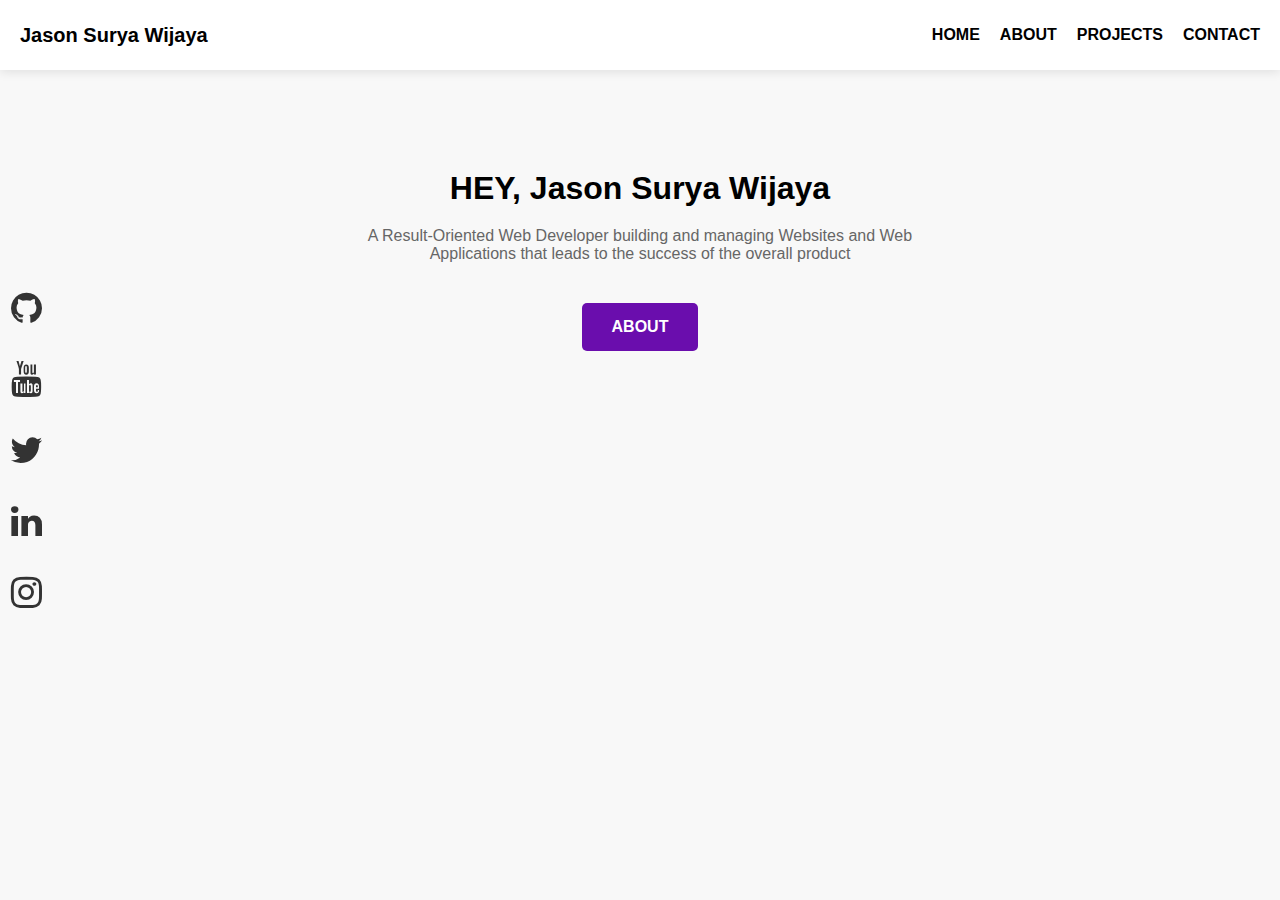
<file: index.html>
<!DOCTYPE html>
<html lang="id">
  <head>
    <meta charset="UTF-8" />
    <meta name="viewport" content="width=device-width, initial-scale=1.0" />
    <title>Portfolio</title>
    <link rel="stylesheet" href="/styles.css" />
    <link
      rel="stylesheet"
      href="https://cdnjs.cloudflare.com/ajax/libs/font-awesome/4.7.0/css/font-awesome.min.css"
    />
  </head>
  <body>
    <header class="navbar">
      <div class="logo">Jason Surya Wijaya</div>
      <nav>
        <ul>
          <li><a href="/">HOME</a></li>
          <li><a href="/about.html">ABOUT</a></li>
          <li><a href="#">PROJECTS</a></li>
          <li><a href="#">CONTACT</a></li>
        </ul>
      </nav>
    </header>

    <aside class="social-icons">
      <a href="https://github.com/JasonnSW">
        <i class="fa fa-github" style="font-size: 36px"></i>
      </a>
      <a>
        <i class="fa fa-youtube" style="font-size: 36px"></i>
      </a>
      <a>
        <i class="fa fa-twitter" style="font-size: 36px"></i>
      </a>
      <a href="https://www.linkedin.com/in/jason-surya-wijaya-53070b267/">
        <i class="fa fa-linkedin" style="font-size: 36px"></i>
      </a>
      <a href="https://www.instagram.com/jason.s.w/">
        <i class="fa fa-instagram" style="font-size: 36px"></i>
      </a>
    </aside>

    <main class="hero">
      <h1>HEY, Jason Surya Wijaya</h1>
      <p>
        A Result-Oriented Web Developer building and managing Websites and Web
        Applications that leads to the success of the overall product
      </p>
      <a href="/about.html" class="btn">ABOUT</a>
    </main>
  </body>
</html>
</file>
<file: styles.css>
* {
  margin: 0;
  padding: 0;
  box-sizing: border-box;
}

body {
  font-family: Arial, sans-serif;
  background: #f8f8f8;
  text-align: center;
}

.navbar {
  display: flex;
  justify-content: space-between;
  align-items: center;
  height: 70px;
  padding: 20px 20px;
  background: #fff;
  box-shadow: 0 2px 10px rgba(0, 0, 0, 0.1);
}

.navbar .logo {
  font-size: 20px;
  font-weight: bold;
}

.navbar ul {
  list-style: none;
  display: flex;
}

.navbar ul li {
  margin-left: 20px;
}

.navbar ul li a {
  text-decoration: none;
  color: black;
  font-weight: bold;
}

.navbar ul li a:hover {
  color: #6a0dad;
}

.hero {
  margin-top: 50px;
  padding: 50px 10%;
  text-align: center;
}

.hero h1 {
  font-size: 36px;
  font-weight: bold;
  font-size: 2rem;
  margin-bottom: 10px;
}

.hero p {
  font-size: 16px;
  margin: 20px auto;
  max-width: 600px;
  color: #666;
}

.btn {
  display: inline-block;
  padding: 15px 30px;
  background: #6a0dad;
  color: #fff;
  text-decoration: none;
  font-weight: bold;
  border-radius: 5px;
  margin-top: 20px;
  transition: 0.3s;
}

.btn:hover {
  background: #5a0c8d;
  transform: scale(1.05);
}

.social-icons {
  position: fixed;
  gap: 15px;
  left: 10px;
  top: 50%;
  transform: translateY(-50%);
  display: flex;
  flex-direction: column;
}

.social-icons a {
  margin: 10px 0;
  text-decoration: none;
  color: #333;
  transition: color 0.3s ease-in-out, transform 0.2s ease;
}

.social-icons a:hover {
  color: #6a0dad;
  transform: scale(1.2);
}

.social-icons img {
  width: 30px;
  height: 30px;
}

.about-section {
  display: flex;
  justify-content: center;
  align-items: center;
  padding: 50px 10%;
}

.container {
  display: flex;
  max-width: 1000px;
  gap: 40px;
}

.about-text {
  flex: 1;
  text-align: left;
}

.about-text h3 {
  font-size: 1.5rem;
  font-weight: bold;
  margin-bottom: 10px;
}

.about-text p {
  font-size: 1rem;
  margin-bottom: 10px;
  color: #555;
}

.about-text a {
  color: #6a0dad;
  text-decoration: none;
  font-weight: 500;
}

.about-text .btn {
  display: inline-block;
  padding: 12px 24px;
  background: #6a0dad;
  color: #fff;
  text-decoration: none;
  font-weight: bold;
  border-radius: 5px;
  text-align: center;
  margin-top: 15px;
}

.skills {
  flex: 1;
  text-align: left;
}

.skills h3 {
  font-size: 50px;
  margin: 10px;
  font-weight: bold;
  margin-bottom: 10px;
}

.skills-list {
  display: flex;
  flex-wrap: wrap;
  gap: 10px;
}

.skills-list i {

  padding: 8px 12px;
  border-radius: 5px;
  font-size: 40px;
  font-weight: 500;
}
</file>
